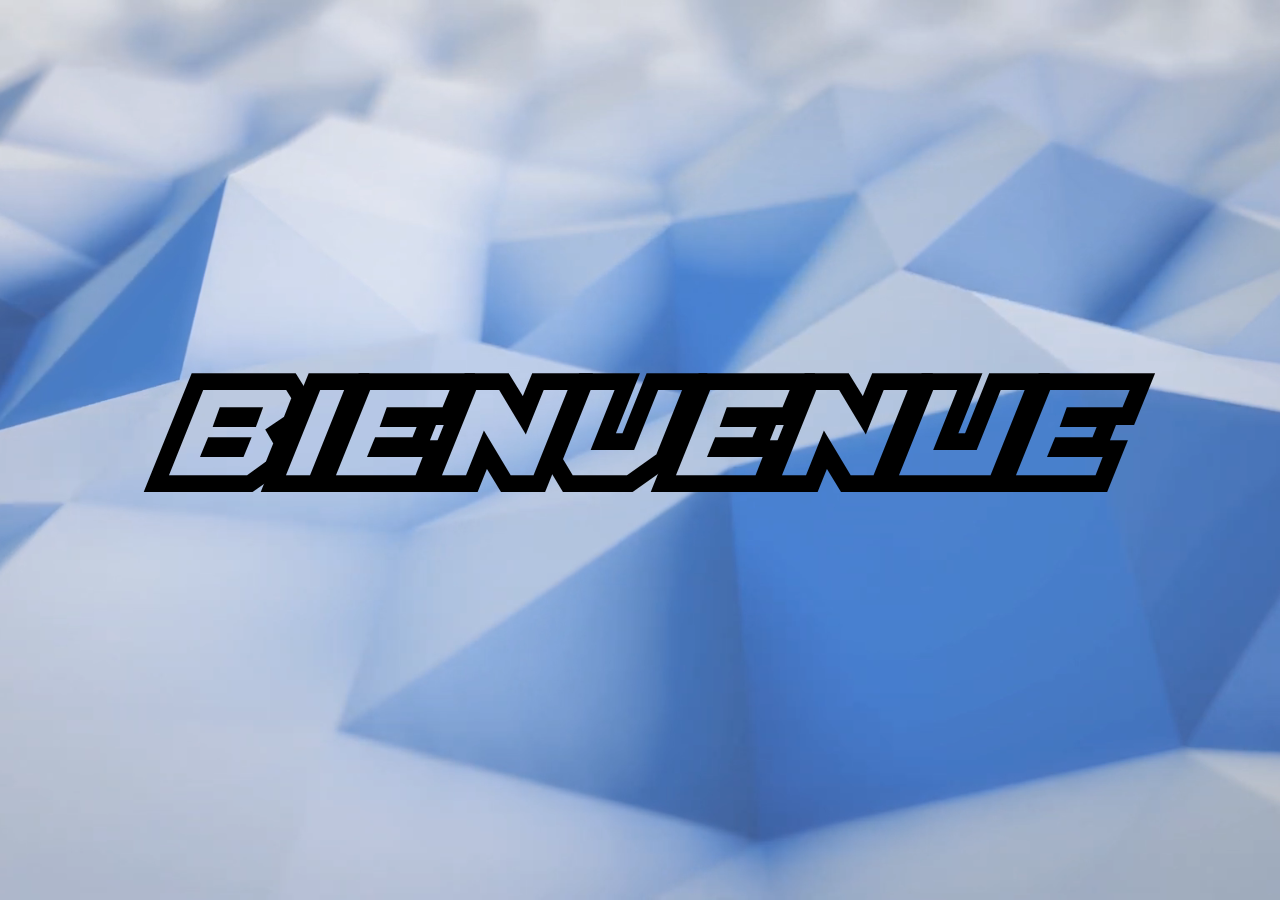
<file: index.html>
<!doctype htlm>
<html lang="fr">
            <head>
            <meta charset="utf-8">
            <title>Waryx Web Site</title>
            <link rel="stylesheet" href="css/css.css">
            <video id="background-video" autoplay loop muted>
                <source src="css/image-vidéo/Vidéo.mp4" type="video/mp4">
                </video>
            </head>
<body>
        <h1><a style="color: black" href="https://waryxwebsite.github.io/PageAccueil.html"> BIENVENUE</a></h1>
</body>
</htlm>
</file>
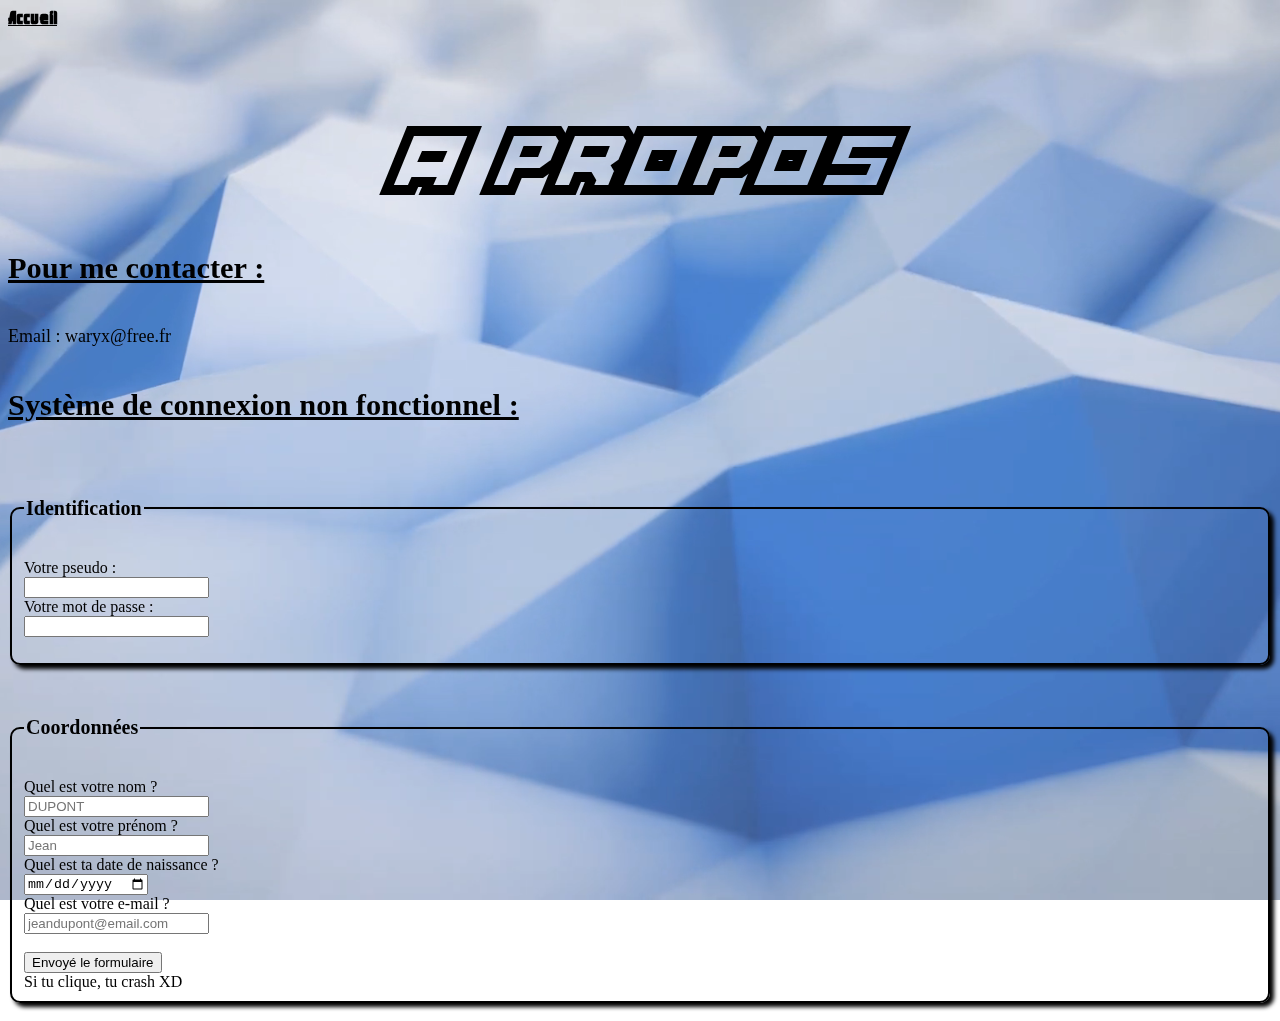
<file: indexAPropos.html>
<!doctype htlm>
<html lang="fr">
        <head>
        <meta charset="utf-8">
        <title>Waryx-A Propos</title>
        <link rel="stylesheet" href="css/cssAPropos.css">
        <video id="background-video" autoplay loop muted>
            <source src="css/image-vidéo/Vidéo.mp4" type="video/mp4">
            </video>
        </head>
        <h2><p><a href="https://waryxwebsite.github.io/PageAccueil.html" style="color: black;">Accueil</a></p></h2>
        <br>			<CENTER> <h1> A Propos </h1> </CENTER> 

<h4> <u> Pour me contacter :</u></h4>
<p> Email : waryx@free.fr </p>

<h4> <u> Système de connexion non fonctionnel :</u> </h4>

<p>     <fieldset>
            <legend><h5>Identification</h5></legend>
        <form method="post" action="traitement.php">
        <label for="pseudo">Votre pseudo : </label>
        <br><input type="text" name="pseudo" id="pseudo"/> 
        <br>
        <label for="pass">Votre mot de passe :</label>
        <br><input type="password" name="pass" id="pass" />
    </fieldset>
                    
</p></form>
            
        <form method="post" action="traitement.php">
             
        <fieldset>
                <legend><h5>Coordonnées</h5></legend> 
             
        <label for="nom">Quel est votre nom ?</label>
        <br><input type="text" name="nom" id="nom" required placeholder="DUPONT"/>
        <br>
        <label for="prenom">Quel est votre prénom ?</label>
        <br><input type="text" name="text" id="text" required placeholder="Jean"/>
        <br>
        <label for="date">Quel est ta date de naissance ?</label>
        <br><form method="post" action="traitement.php">
        <input type="date"/>
       <br>
        <label for="email">Quel est votre e-mail ?</label>
        <br><input type="email" name="email" id="email" required placeholder="jeandupont@email.com" />
 <br><br>   <input type="submit" value="Envoyé le formulaire" />
 <br> Si tu clique, tu crash XD
        </fieldset>
        </form>
</Div></p>
</file>
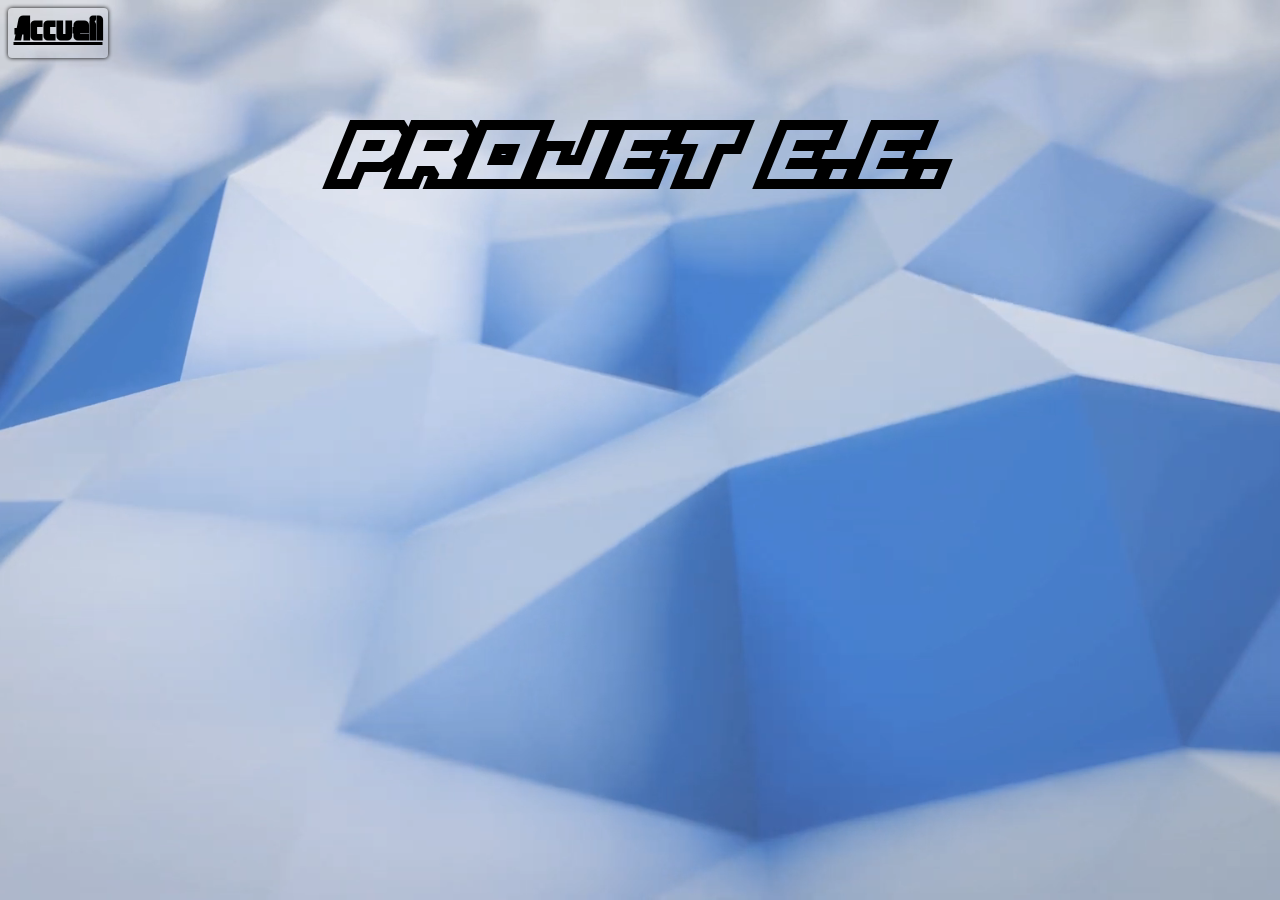
<file: indexProjetEE.html>
<!doctype htlm>
<html lang="fr">
            <head>
            <meta charset="utf-8">
            <title>Waryx Web Site</title>
            <link rel="stylesheet" href="css/cssEE.css">
            <video id="background-video" autoplay loop muted>
                <source src="css/image-vidéo/Vidéo.mp4" type="video/mp4">
                </video>
            </head>
<body>
    <h2><p><a href="https://waryxwebsite.github.io/PageAccueil.html" style="color: black;">Accueil</a></p></h2>
    <h1> Projet E.E. </h1>
</body>
</htlm>
</file>
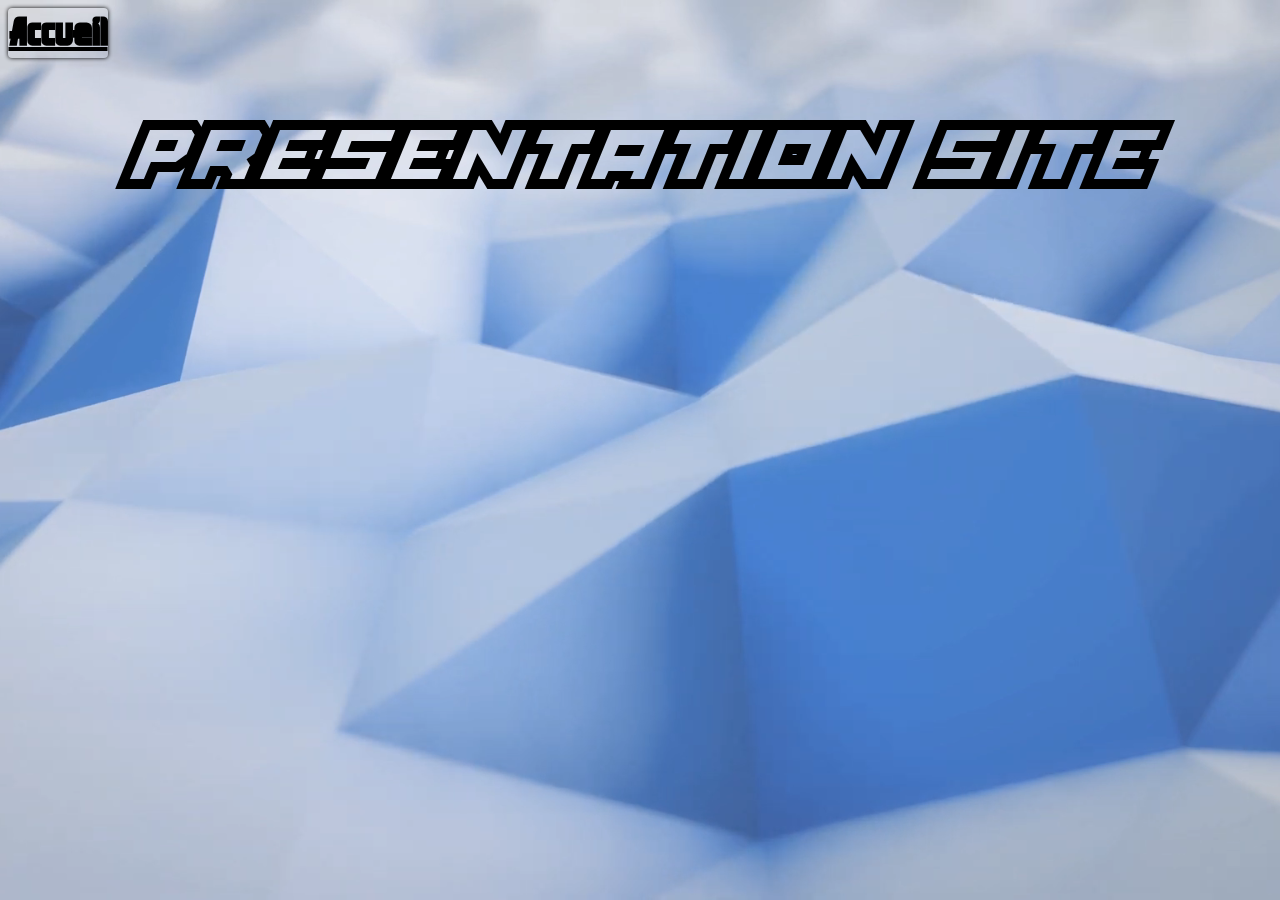
<file: indexPrésentationSite.html>
<!doctype htlm>
<html lang="fr">
            <head>
            <meta charset="utf-8">
            <title>Waryx Web Site</title>
            <link rel="stylesheet" href="css/cssPrésentationSite.css">
            <video id="background-video" autoplay loop muted>
                <source src="css/image-vidéo/Vidéo.mp4" type="video/mp4">
                </video>
            </head>
<body>
    <h2><p><a href="https://waryxwebsite.github.io/PageAccueil.html" style="color: black;">Accueil</a></p></h2>
    <h1>Presentation Site</h1>
</body>
</htlm>
</file>
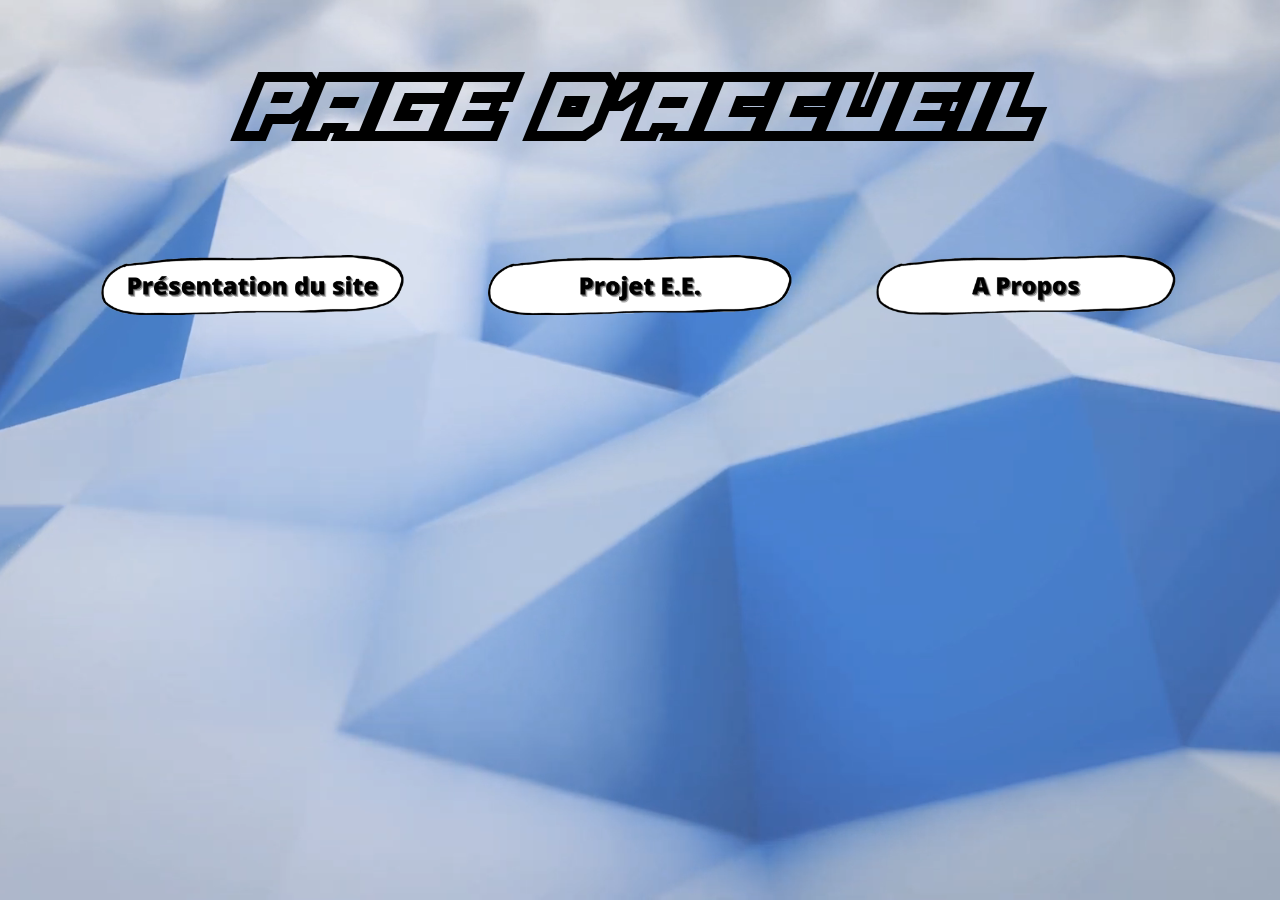
<file: PageAccueil.html>
<!doctype htlm>
<html lang="fr">
            <head>
            <meta charset="utf-8">
            <title>Waryx</title>
            <link rel="stylesheet" href="css/css2.css">
            <video id="background-video" autoplay loop muted>
                <source src="css/image-vidéo/Vidéo.mp4" type="video/mp4">
                </video>
            </head>
<body>
        <br><h1><center> Page d'accueil </center></h1>
        <br>
        <center><a href="https://waryxwebsite.github.io/indexPrésentationSite.html"><img src="css/image-vidéo/PrésentationSite.png" class="marge"></html></a>
            <a href="https://waryxwebsite.github.io/indexProjetEE.html"><img src="css/image-vidéo/ProjetEE.png" class="marge"></html></a>
            <a href="https://waryxwebsite.github.io/indexAPropos.html"><img src="css/image-vidéo/BouttonAPropos.png" class="marge"></html></a></center>
</body>
</htlm>
</file>
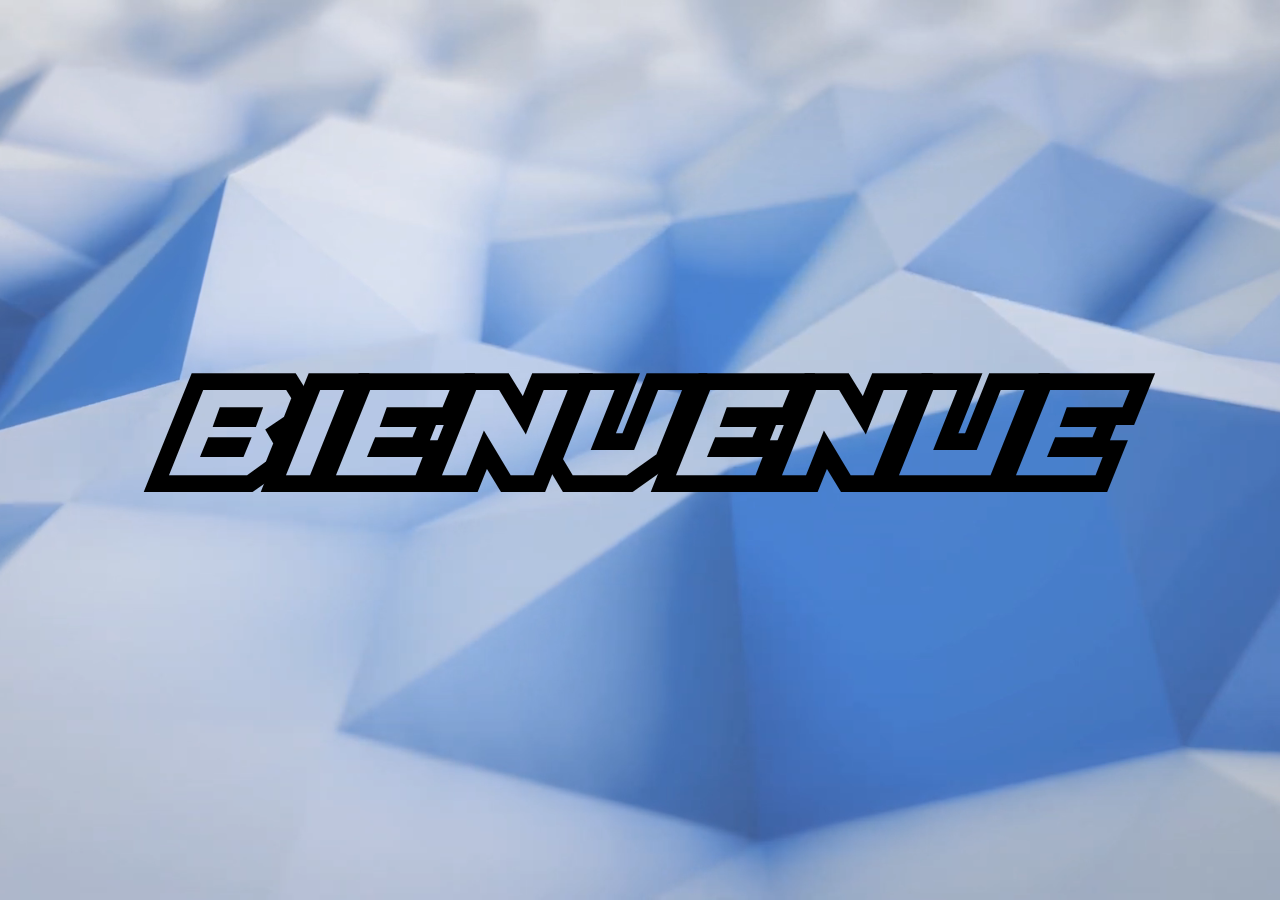
<file: PageBienvenue.html>
<!doctype htlm>
<html lang="fr">
            <head>
            <meta charset="utf-8">
            <title>Waryx</title>
            <link rel="stylesheet" href="css/css.css">
            <video id="background-video" autoplay loop muted>
                <source src="css/image-vidéo/Vidéo.mp4" type="video/mp4">
                </video>
            </head>
<body>
        <h1><a style="color: black" href="https://google.fr"> BIENVENUE</a></h1>
</body>
</htlm>
</file>
<file: css/css.css>
@font-face {
    font-family: 'Word2025.woff';
    src: url('font/Word2025/Pack2025.woff2')format('woff2'),
    url('font/Word2025/Pack2025.woff')format('woff');
        font-weight: normal;
        font-style: normal;
}
h1  {
    font-family: 'Word2025.woff';
    font-size: 120;
        position: absolute;
        top: 40%; left: 50%;
        transform: translate(-50%, -50%);
 }

@font-face {
    font-family: 'Bellyn.woff';
    src: url('font/Bellyn/Bellyn.woff2')format('woff2'),
        url('font/Bellyn/Bellyn.woff')format('woff');
        font-weight: normal;
        font-style: normal;
}
h2 {
    font-family: 'Bellyn.woff';
    font-size: 40;
}

@font-face {
    font-family: 'Baimbo.woff';
    src: url('font/Baimbo/Baimbo.woff2')format('woff2'),
    url('font/Baimbo/Baimbo.woff')format('woff');
        font-weight: normal;
        font-style: normal;
}
h3  {
    font-family: 'Baimbo.woff';
    font-size: 40;
}

img{
    max-width: 100%;
    max-height: 100%;
}
.hexagone {
    height: 200px;
    width: 550px;
}
.hexagone img {
    height: 200px;
    width:  550px;
}

#background-video {
    height: 100vh;
    width: 100vw;
    object-fit: cover;
    position: fixed;
    left: 0;
    right: 0;
    top: 0;
    bottom: 0;
    z-index: -1;
    }
</file>
<file: css/cssAPropos.css>
p{
    font-size: 25px;
    font-size: large ;
}

fieldset{
    border: 2px black solid;
    border-radius: 10px;
    box-shadow: 4px 4px 4px;
}

img{
    width: 24%;
}

@font-face {
    font-family: 'Word2025.woff';
    src: url('font/Word2025/Pack2025.woff2')format('woff2'),
    url('font/Word2025/Pack2025.woff')format('woff');
        font-weight: normal;
        font-style: normal;
}
h1  {
    font-family: 'Word2025.woff';
    font-size: 70;
}

@font-face {
    font-family: 'Bellyn.woff';
    src: url('font/Bellyn/Bellyn.woff2')format('woff2'),
        url('font/Bellyn/Bellyn.woff')format('woff');
        font-weight: normal;
        font-style: normal;
}
h2 {
    font-family: 'Bellyn.woff';
    font-size: 40;
}

@font-face {
    font-family: 'Baimbo.woff';
    src: url('font/Baimbo/Baimbo.woff2')format('woff2'),
    url('font/Baimbo/Baimbo.woff')format('woff');
        font-weight: normal;
        font-style: normal;
}
h3  {
    font-family: 'Baimbo.woff';
    font-size: 40;
}

h4  {
    font-size: 190%;
}

h5  {
    font-size: 20;
}

img{
    max-width: 100%;
    max-height: 100%;
}
.hexagone {
    height: 200px;
    width: 550px;
}
.hexagone img {
    height: 200px;
    width:  550px;
}

#background-video {
    height: 100vh;
    width: 100vw;
    object-fit: cover;
    position: fixed;
    left: 0;
    right: 0;
    top: 0;
    bottom: 0;
    z-index: -1;
    }
</file>
<file: css/cssEE.css>
@font-face {
    font-family: 'Word2025.woff';
    src: url('font/Word2025/Pack2025.woff2')format('woff2'),
    url('font/Word2025/Pack2025.woff')format('woff');
        font-weight: normal;
        font-style: normal;
}
h1  {
    font-family: 'Word2025.woff';
    font-size: 70;
    margin-top: 5%;
    text-align:center
 }

@font-face {
    font-family: 'Bellyn.woff';
    src: url('font/Bellyn/Bellyn.woff2')format('woff2'),
        url('font/Bellyn/Bellyn.woff')format('woff');
        font-weight: normal;
        font-style: normal;
}
h2 {
    font-family: 'Bellyn.woff';
    font-size: 35;
}

@font-face {
    font-family: 'Baimbo.woff';
    src: url('font/Baimbo/Baimbo.woff2')format('woff2'),
    url('font/Baimbo/Baimbo.woff')format('woff');
        font-weight: normal;
        font-style: normal;
}
h3  {
    font-family: 'Baimbo.woff';
    font-size: 40;
}

p {
    display: flex;
    justify-content: center;
    width: 100px;
    height: 50px;
    text-align: justify;
    border: 2px solid black solid;
    border-radius: 4px;
    box-shadow: 0px 0px 4px;
    word-wrap: break-word;
    
}

#background-video {
    height: 100vh;
    width: 100vw;
    object-fit: cover;
    position: fixed;
    left: 0;
    right: 0;
    top: 0;
    bottom: 0;
    z-index: -1;
    }
</file>
<file: css/cssPrésentationSite.css>
@font-face {
    font-family: 'Word2025.woff';
    src: url('font/Word2025/Pack2025.woff2')format('woff2'),
    url('font/Word2025/Pack2025.woff')format('woff');
        font-weight: normal;
        font-style: normal;
}
h1  {
    font-family: 'Word2025.woff';
    font-size: 70;
    margin-top: 5%;
    text-align:center
 }

@font-face {
    font-family: 'Bellyn.woff';
    src: url('font/Bellyn/Bellyn.woff2')format('woff2'),
        url('font/Bellyn/Bellyn.woff')format('woff');
        font-weight: normal;
        font-style: normal;
}
h2 {
    font-family: 'Bellyn.woff';
    font-size: 40;
}

@font-face {
    font-family: 'Baimbo.woff';
    src: url('font/Baimbo/Baimbo.woff2')format('woff2'),
    url('font/Baimbo/Baimbo.woff')format('woff');
        font-weight: normal;
        font-style: normal;
}
h3  {
    font-family: 'Baimbo.woff';
    font-size: 40;
}



p {
    display: flex;
    justify-content: center;
    width: 100px;
    height: 50px;
    text-align: justify;
    border: 2px solid black solid;
    border-radius: 4px;
    box-shadow: 0px 0px 4px;
    word-wrap: break-word;
    
}

#background-video {
    height: 100vh;
    width: 100vw;
    object-fit: cover;
    position: fixed;
    left: 0;
    right: 0;
    top: 0;
    bottom: 0;
    z-index: -1;
    }
</file>
<file: css/css2.css>
p{
    font-size: 25px;
}

a {
    color: black;
}

a:hover {
    color:red
}

.marge { 
    margin:40px;
    }

img{
    width: 24%;
}

@font-face {
    font-family: 'Word2025.woff';
    src: url('font/Word2025/Pack2025.woff2')format('woff2'),
    url('font/Word2025/Pack2025.woff')format('woff');
        font-weight: normal;
        font-style: normal;
}
h1  {
    font-family: 'Word2025.woff';
    font-size: 70;
}

@font-face {
    font-family: 'Bellyn.woff';
    src: url('font/Bellyn/Bellyn.woff2')format('woff2'),
        url('font/Bellyn/Bellyn.woff')format('woff');
        font-weight: normal;
        font-style: normal;
}
h2 {
    font-family: 'Bellyn.woff';
    font-size: 40;
}

@font-face {
    font-family: 'Baimbo.woff';
    src: url('font/Baimbo/Baimbo.woff2')format('woff2'),
    url('font/Baimbo/Baimbo.woff')format('woff');
        font-weight: normal;
        font-style: normal;
}
h3  {
    font-family: 'Baimbo.woff';
    font-size: 40;
}

h4  {
    font-size: 190%;
}

h5  {
    font-size: 20;
}

img{
    max-width: 100%;
    max-height: 100%;
}
.hexagone {
    height: 200px;
    width: 550px;
}
.hexagone img {
    height: 200px;
    width:  550px;
}

#background-video {
    height: 100vh;
    width: 100vw;
    object-fit: cover;
    position: fixed;
    left: 0;
    right: 0;
    top: 0;
    bottom: 0;
    z-index: -1;
    }
</file>
